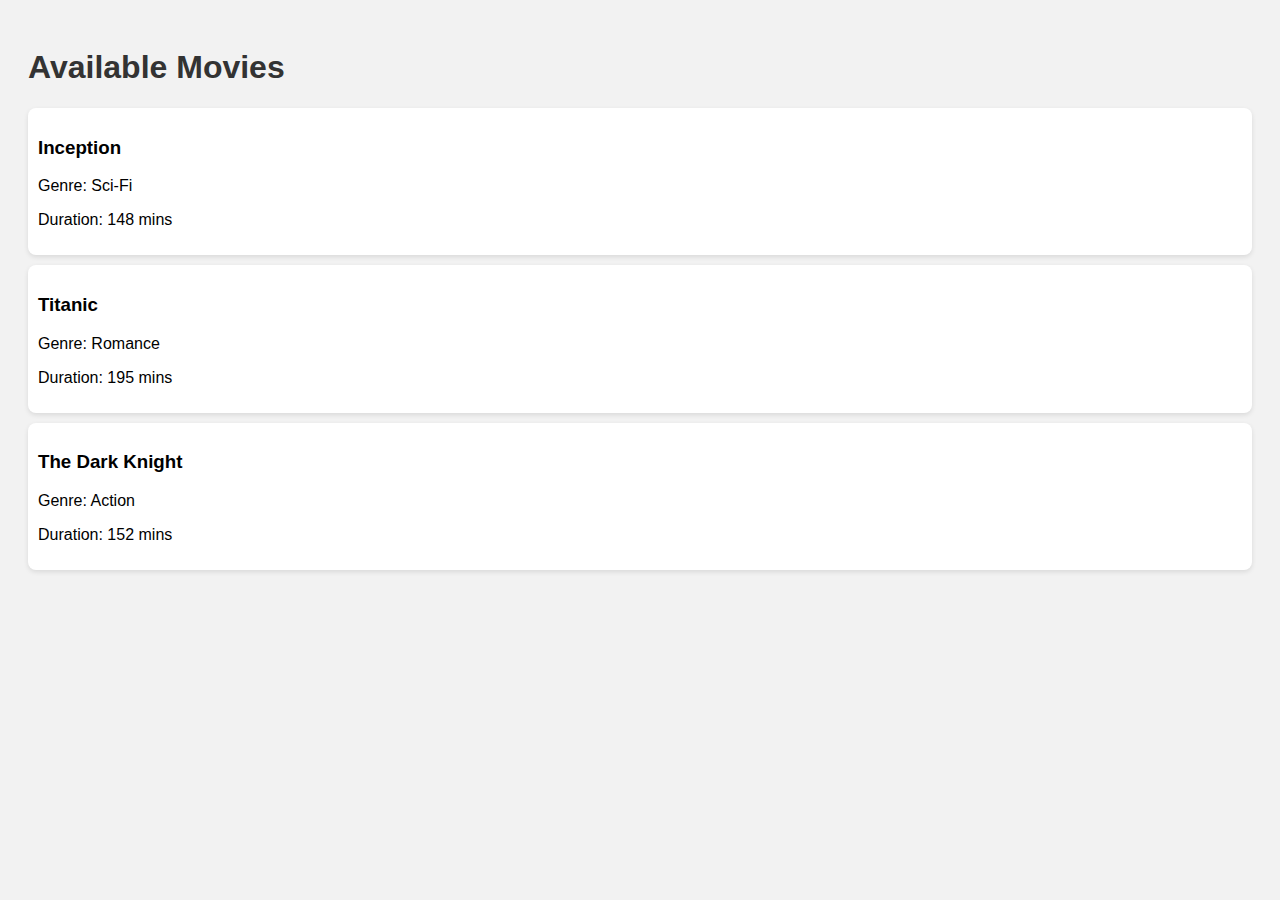
<file: index.html>
<!DOCTYPE html>
<html lang="en">
<head>
  <meta charset="UTF-8">
  <title>Movie Ticket Booking</title>
  <style>
    body {
      font-family: Arial, sans-serif;
      padding: 20px;
      background: #f2f2f2;
    }
    h1 {
      color: #333;
    }
    .movie {
      background: white;
      margin: 10px 0;
      padding: 10px;
      border-radius: 8px;
      box-shadow: 0 2px 5px rgba(0,0,0,0.1);
    }
  </style>
</head>
<body>
  <h1>Available Movies</h1>
  <div class="movie">
    <h3>Inception</h3>
    <p>Genre: Sci-Fi</p>
    <p>Duration: 148 mins</p>
  </div>
  <div class="movie">
    <h3>Titanic</h3>
    <p>Genre: Romance</p>
    <p>Duration: 195 mins</p>
  </div>
  <div class="movie">
    <h3>The Dark Knight</h3>
    <p>Genre: Action</p>
    <p>Duration: 152 mins</p>
  </div>
</body>
</html>
</file>
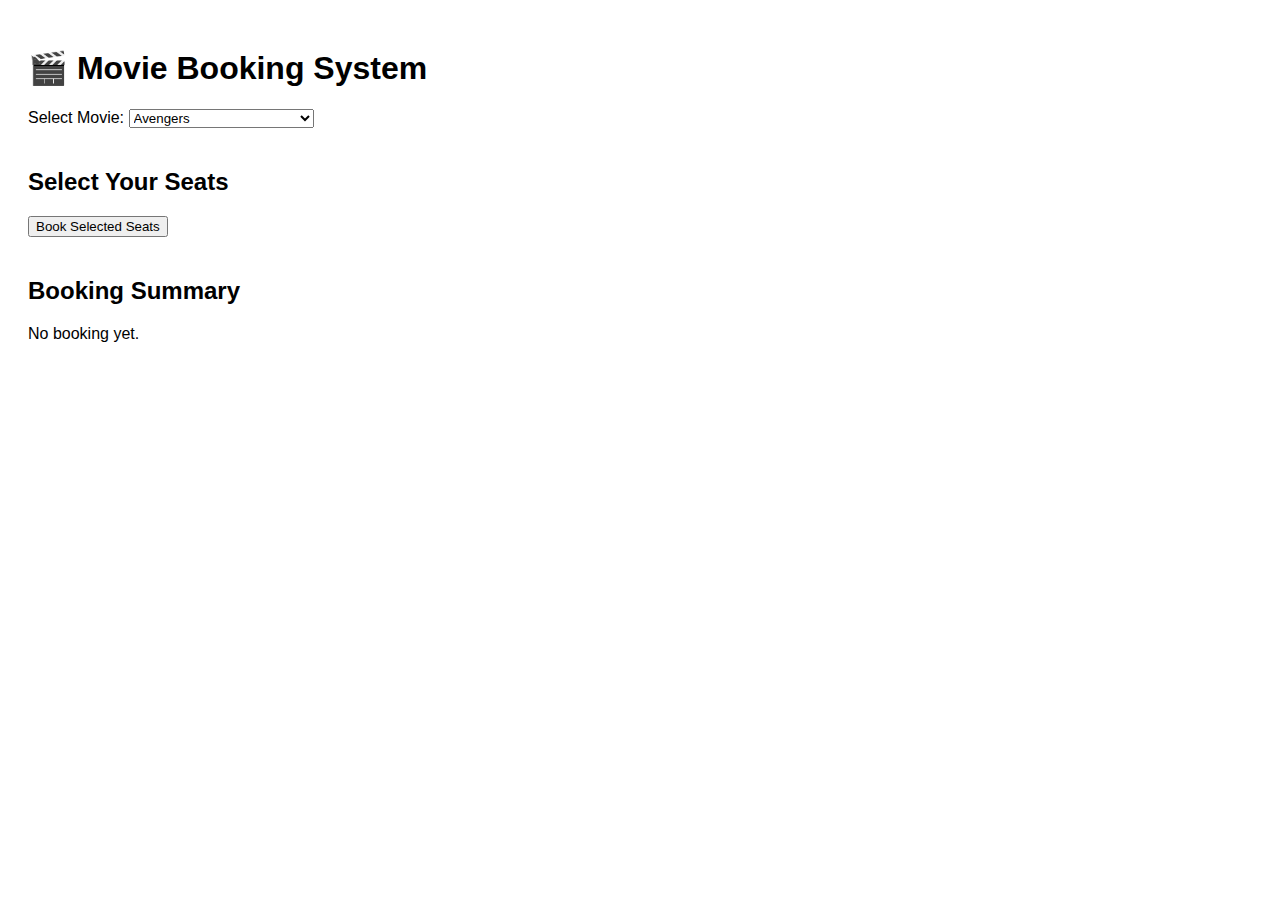
<file: user.html>
<!DOCTYPE html>
<html lang="en">
<head>
  <meta charset="UTF-8" />
  <meta name="viewport" content="width=device-width, initial-scale=1.0"/>
  <title>Simple Movie Booking</title>
  <style>
    body {
      font-family: Arial, sans-serif;
      padding: 20px;
    }
    h2 {
      margin-top: 40px;
    }
    .seat {
      width: 30px;
      height: 30px;
      margin: 5px;
      display: inline-block;
      background-color: #eee;
      text-align: center;
      line-height: 30px;
      cursor: pointer;
    }
    .seat.selected {
      background-color: #6c6;
    }
    .seat.booked {
      background-color: #f66;
      cursor: not-allowed;
    }
  </style>
</head>
<body>

  <h1>🎬 Movie Booking System</h1>

  <label for="movie">Select Movie:</label>
  <select id="movie">
    <option value="Avengers">Avengers</option>
    <option value="Inception">Inception</option>
    <option value="Interstellar">Interstellar</option>
    <option value="The Matrix">The Matrix</option>
    <option value="Titanic">Titanic</option>
    <option value="Jurassic Park">Jurassic Park</option>
    <option value="The Dark Knight">The Dark Knight</option>
    <option value="Avatar">Avatar</option>
    <option value="The Lion King">The Lion King</option>
    <option value="Spider-Man: No Way Home">Spider-Man: No Way Home</option>
  </select>

  <h2>Select Your Seats</h2>
  <div id="seat-container"></div>

  <button onclick="bookSeats()">Book Selected Seats</button>

  <h2>Booking Summary</h2>
  <p id="summary">No booking yet.</p>

  <script>
    const seatContainer = document.getElementById("seat-container");
    const summary = document.getElementById("summary");
    const movieSelect = document.getElementById("movie");

    const seats = [];

    // Initialize seat layout (5 rows x 6 seats = 30)
    for (let i = 1; i <= 30; i++) {
      seats[i] = { booked: false };
    }

    function renderSeats() {
      seatContainer.innerHTML = "";
      for (let i = 1; i <= 30; i++) {
        const seat = document.createElement("div");
        seat.className = "seat";
        if (seats[i].booked) seat.classList.add("booked");
        seat.textContent = i;
        seat.dataset.seat = i;

        if (!seats[i].booked) {
          seat.addEventListener("click", () => {
            seat.classList.toggle("selected");
          });
        }

        seatContainer.appendChild(seat);
        if (i % 6 === 0) seatContainer.appendChild(document.createElement("br"));
      }
    }

    function bookSeats() {
      const selectedSeats = document.querySelectorAll(".seat.selected");
      const seatNumbers = [];

      selectedSeats.forEach(seat => {
        const num = parseInt(seat.dataset.seat);
        seats[num].booked = true;
        seatNumbers.push(num);
      });

      if (seatNumbers.length > 0) {
        summary.textContent = 🎟 Booked seats ${seatNumbers.join(", ")} for "${movieSelect.value}";
      } else {
        summary.textContent = "No seats selected.";
      }

      renderSeats();
    }

    // Initial render
    renderSeats();
  </script>

</body>
</html>
</file>
